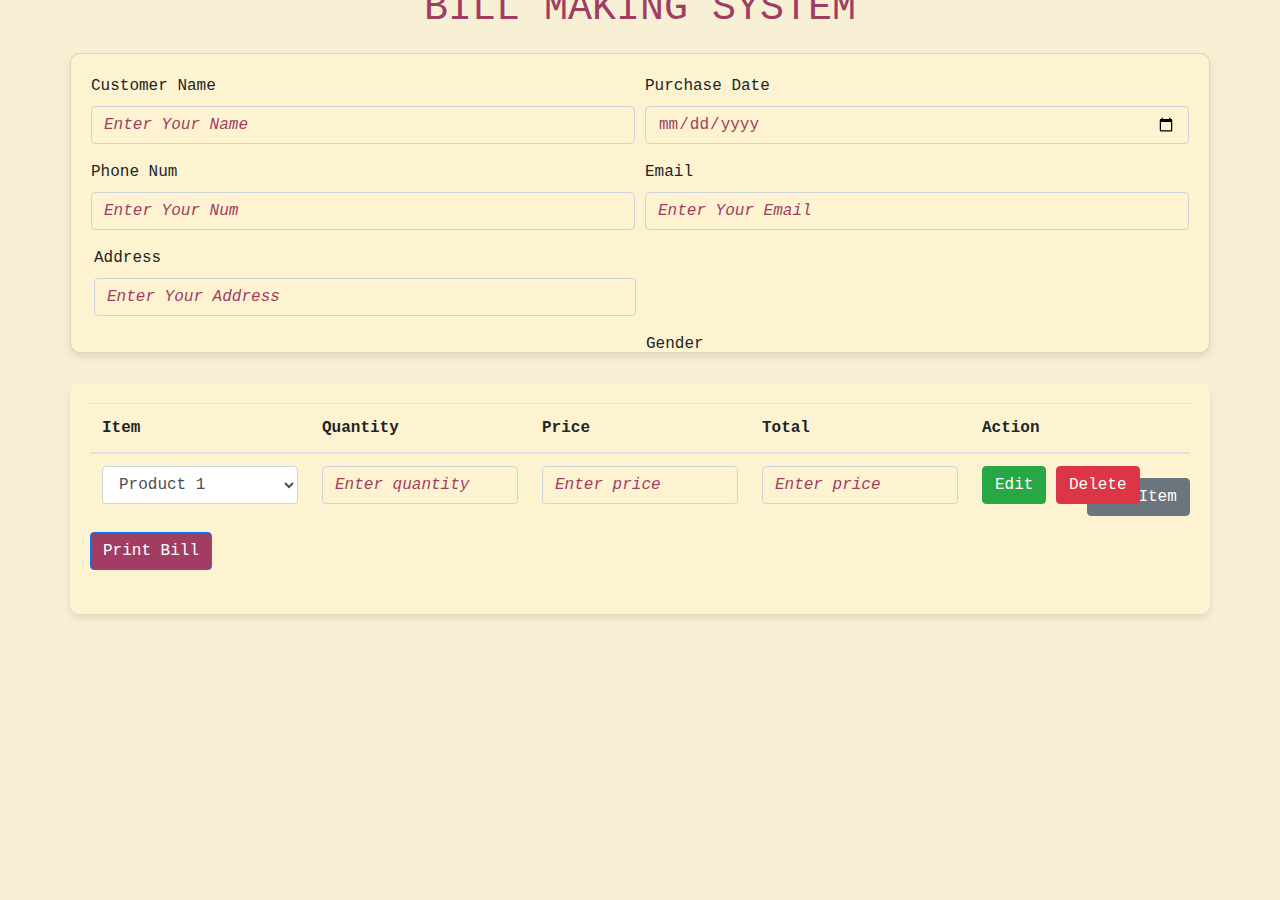
<file: index.html>
<!-- <!DOCTYPE html>
<html>
<head>
	<title>API Form Page</title>
	<link href="style.css" rel="stylesheet">
</head>
<body>
	<div class="main">  	
		<input type="checkbox" id="chk" aria-hidden="true">

			<div class="signup">
				<form>
					<label for="chk" aria-hidden="true">Sign up</label>
					<input type="text" name="txt" placeholder="User name" required="">
					<input type="number" name="Phonenum" placeholder="Phone Num" required="">
          <input type="email" name="email" placeholder="Email" required="">
				 <input type="text" name="address" placeholder="Address" required="">
         <input  name="date" placeholder="(dd/mm/yy)" required="">
				</form>
			</div>

			<div class="login">
				<form>
					<label for="chk" aria-hidden="true">Login</label>
					
				</form>
			</div>
	</div>
</body>
</html> -->


<!DOCTYPE html>
<html lang="en">

<head>
  <meta charset="UTF-8">
  <meta name="viewport" content="width=device-width, initial-scale=1.0">
  <title>Bill Making System</title>
  <link href="https://stackpath.bootstrapcdn.com/bootstrap/4.5.2/css/bootstrap.min.css" rel="stylesheet">
  <style>
    body {
      font-family: 'Courier New', Courier, monospace;
      margin: 0;
      padding: 0;
      background-color: #f7f0d5;
    }

    h1 {
      text-align: center;
      margin: 20px 0;
      color: #a13d63;
      text-transform: uppercase;
    }

    .container-custom {
      background: #fef3d1;
      border-radius: 10px;
      box-shadow: 0 4px 8px rgba(0, 0, 0, 0.1);
      transition: box-shadow 0.3s, transform 0.3s;
      position: relative;
      overflow: hidden;
      background-image: url('https://www.transparenttextures.com/patterns/paper.png');
      padding: 20px;
    }

    .container-custom::before {
      content: '';
      position: absolute;
      top: 0;
      left: 0;
      width: 100%;
      height: 100%;
      background: url('https://www.transparenttextures.com/patterns/paper.png');
      opacity: 0.1;
      pointer-events: none;
    }

    .container-custom:hover {
      box-shadow: 0 8px 16px rgba(0, 0, 0, 0.2);
      transform: translateY(-2px);
    }

    input[type="text"],
    input[type="date"],
    input[type="number"],
    input[type="email"],
    option[value="Prodect 1"] {
      background: #fef3d1;
      color: #a13d63;
    }

    input[type="text"]::placeholder,
    input[type="number"]::placeholder,
    input[type="email"]::placeholder,
    input[type="date"]::placeholder,
    select[value=""]::placeholder {
      color: #a13d63;
      font-style: italic;
    }

    input[type="text"]:focus,
    input[type="number"]:focus {
      background: #f7f0d5;
      border-color: #f7f0d5;
      box-shadow: 0 0 5px rgba(161, 61, 99, 0.5);
      color: #333;
    }

    .total {
      font-weight: bold;
      text-align: right;
      color: #a13d63;
    }

    .print-button {
      background-color: #a13d63;
      color: white;
      transition: background-color 0.3s, transform 0.3s;
    }

    .print-button:hover {
      background-color: #7a2952;
      transform: scale(1.05);
    }

    .delete-button {
      background-color: #dc3545;
      color: white;
      transition: background-color 0.3s;
    }

    .delete-button:hover {
      background-color: #c82333;
    }

    .add{
      margin-left: 997px;
      margin-top: -170px;
    }
    .ad{
      margin-left: -12px;
      width: 542px;
    }
    .tom{
      margin-top: 30px;
    }
    .bil{
      margin-top: -15px;
    }
    .gen{
      margin-left: 540px;
      margin-top: -85px;   
     }
    .gend{
      margin-left: 540px;
      margin-top: -54px;
     
    }
     .card{
      height: 300px;
     }
     .html{
      margin-left: 570px;
      margin-top: -40px;
     }
     .htl{
      margin-left:590px ;
      margin-top: -45px;
     }
     .html1{
      margin-left: 660px;
      margin-top: -40px;
     }
     .htl1{
      margin-left:680px ;
      margin-top: -45px;
     }
    
</style>
</head>

<body>
  <h1 class="bil">Bill Making System</h1>
  <div class="container container-custom card">
    <form id="bill-form" class="mb-4">
      <div class="form-row">
        <div class="form-group col-md-6">
          <label for="name">Customer Name</label>
          <input type="text" class="form-control" id="name" name="name" placeholder="Enter Your Name" required>
        </div>
        <div class="form-group col-md-6">
          <label for="date">Purchase Date</label>
          <input type="date" class="form-control" id="date" name="date" placeholder="(dd/mm/yy)" required>
        </div>
      </div>
      <div class="form-row">
        <div class="form-group col-md-6">
          <label for="num">Phone Num</label>
          <input type="number" class="form-control" id="num" name="num" placeholder="Enter Your Num" required>
        </div>
        <div class="form-group col-md-6">
          <label for="email">Email</label>
          <input type="email" class="form-control" id="email" name="email" placeholder="Enter Your Email" required>
        </div>
      </div>
      <div class="form-group col-md-6">
        <label for="address" class="ad">Address</label>
        <input type="text" class="form-control ad" id="address" name="address" placeholder="Enter Your Address" required>
      </div>
      <div class="form-group col-md-6">
        <label for="address" class="gen">Gender</label>
        <input type="radio" name="male" value="name" class="html">
        <label for="html" class="htl">Male</label><br>
        <input type="radio" name="female" value="female" class="html1">
        <label for="css" class="htl1">Female</label><br>
      </div>
     </form>
  </div>
   <div class="container container-custom tom">
      <table class="table" id="bill-table">
      <thead>
        <tr>
          <th>Item</th>
          <th>Quantity</th>
          <th>Price</th>
          <th>Total</th>
          <th>Action</th>
        </tr>
      </thead>
      <tbody>
        <tr>
         <td class="col-md-2">
            <select class="form-control" name="product[]">
                <option value="Product 1" price="100">Product 1</option>
                <option value="Product 2">Product 2</option>
                <option value="Product 3">Product 3</option>
                <option value="Product 4">Product 4</option>
                <option value="Product 5">Product 5</option>
            </select>
        </td>
          <td class="col-md-2">
            <input type="number" class="form-control" id="quantity" name="quantity" min="1" placeholder="Enter quantity" required>
          </td>
          <td class="col-md-2">
            <input type="number" class="form-control" id="price" name="price" min="0" step="0.01" placeholder="Enter price" required>
          </td>
          <td class="col-md-2">
            <input type="number" class="form-control" id="price" name="price" min="0" step="0.01" placeholder="Enter price" required>
          </td>
          <td class="col-md-2">
            <button type="button" class="btn btn-success">Edit</button>
            <button type="button" class="btn btn-danger">Delete</button>
          </td>
          
        </tr>
      </tbody>
    </table>
    <div id="total" class="total"></div>
    <button class="btn btn-primary print-button" onclick="printBill()">Print Bill</button>
    <button type="button" class="btn btn-secondary add" onclick="addItem()">Add Item</button>
  </div>
  
  <!-- <script>
    let items = [];

    function addItem() {
      const item = document.getElementById('item').value;
      const quantity = parseInt(document.getElementById('quantity').value);
      const price = parseFloat(document.getElementById('price').value);

      if (item.trim() === '' || isNaN(quantity) || isNaN(price) || quantity <= 0 || price <= 0) {
        alert('Please enter valid item details.');
        return;
      }

      const total = quantity * price;

      items.push({
        item,
        quantity,
        price,
        total
      });

      renderBill();
      clearForm();
    }

    function renderBill() {
      const table = document.getElementById('bill-table').getElementsByTagName('tbody')[0];
      table.innerHTML = `
        <tr>
          <td><input type="text" class="form-control" id="item" name="item" placeholder="Enter item name" required></td>
          <td><input type="number" class="form-control" id="quantity" name="quantity" min="1" placeholder="Enter quantity" required></td>
          <td><input type="number" class="form-control" id="price" name="price" min="0" step="0.01" placeholder="Enter price" required></td>
          <td></td>
          <td><button type="button" class="btn btn-primary" onclick="addItem()">Add Item</button></td>
        </tr>
        ${items.map((item, index) => `
          <tr>
            <td>${item.item}</td>
            <td>${item.quantity}</td>
            <td>$${item.price.toFixed(2)}</td>
            <td>$${item.total.toFixed(2)}</td>
            <td><button class="btn btn-danger delete-button" onclick="deleteItem(${index})">Delete</button></td>
          </tr>
        `).join('')}
      `;

      updateTotal();
    }

    function deleteItem(index) {
      items.splice(index, 1);
      renderBill();
    }

    function clearForm() {
      document.getElementById('item').value = '';
      document.getElementById('quantity').value = '';
      document.getElementById('price').value = '';
    }

    function updateTotal() {
      const total = items.reduce((acc, item) => acc + item.total, 0);
      document.getElementById('total').innerText = `Total: $${total.toFixed(2)}`;
    }

    function printBill() {
      const billContent = document.querySelector('.container').innerHTML;
      const originalContent = document.body.innerHTML;

      document.body.innerHTML = billContent;
      window.print();
      document.body.innerHTML = originalContent;
    }
  </script> -->
  <script src="https://code.jquery.com/jquery-3.5.1.slim.min.js"></script>
  <script src="https://cdn.jsdelivr.net/npm/@popperjs/core@2.5.4/dist/umd/popper.min.js"></script>
  <script src="https://stackpath.bootstrapcdn.com/bootstrap/4.5.2/js/bootstrap.min.js"></script>
</body>

</html>
</file>
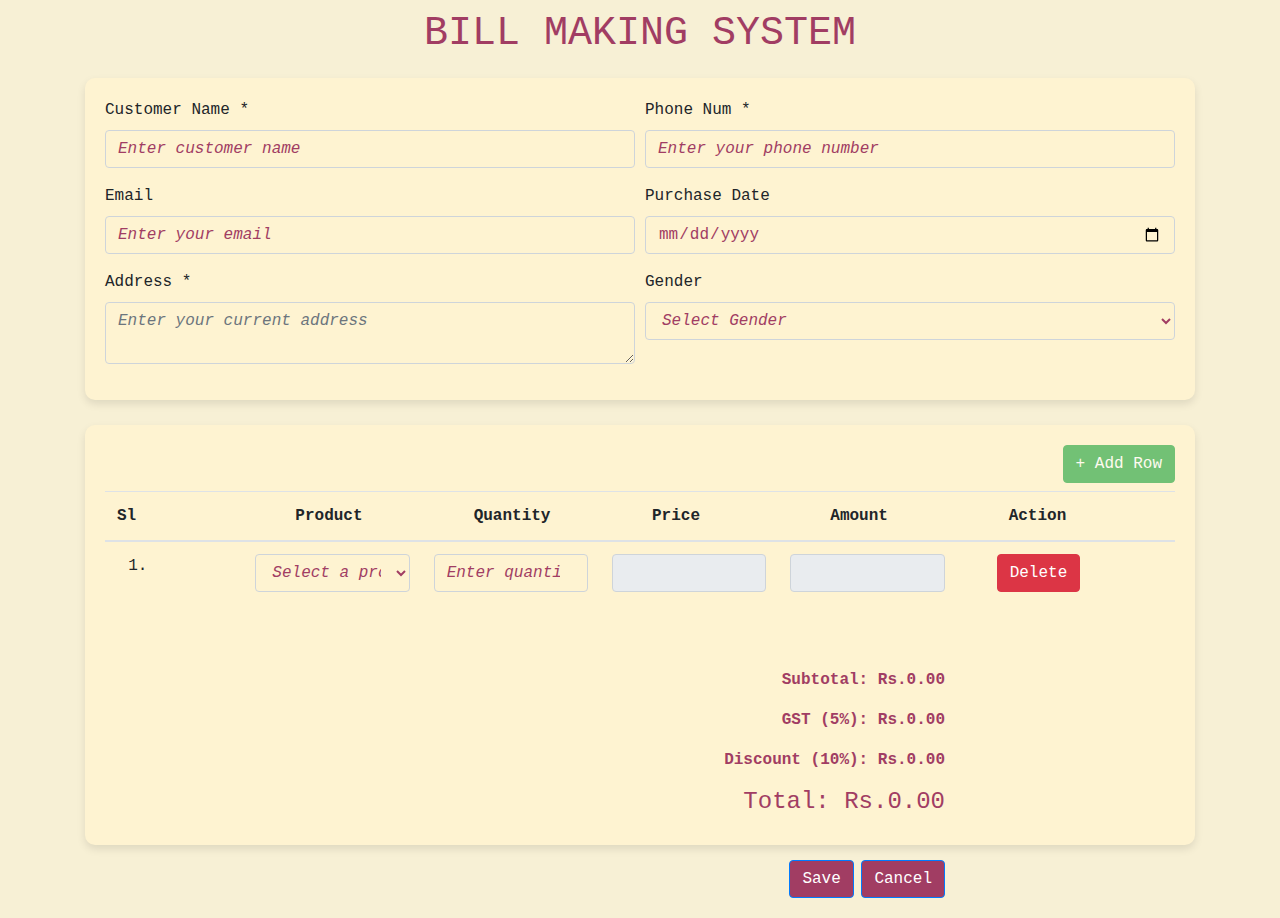
<file: customer.html>
<!-- <!DOCTYPE html>
<html lang="en">
<head>
    <meta charset="UTF-8">
    <meta name="viewport" content="width=device-width, initial-scale=1.0">
    <title>Bill Making System</title>
    <link rel="stylesheet" href="https://maxcdn.bootstrapcdn.com/bootstrap/4.5.2/css/bootstrap.min.css">
    <link rel="stylesheet" href="customer.css">
    <script src="https://code.jquery.com/jquery-3.5.1.slim.min.js"></script>
    <script src="https://cdn.jsdelivr.net/npm/@popperjs/core@2.5.3/dist/umd/popper.min.js"></script>
    <script src="https://stackpath.bootstrapcdn.com/bootstrap/4.5.2/js/bootstrap.min.js"></script>
    <script src="customer.js"></script>
</head>
<body>
    <h1 class="bil">Bill Making System</h1>
    <div class="container ">
        <form id="billing-form" class="md-4" onsubmit="handleSubmit(event)">
            <div class="container-custom">
                <div class="form-row">
                    <div class="form-group col-md-6">
                        <label for="customerName">Customer Name *</label>
                        <input type="text" class="form-control" id="customerName" name="customerName" placeholder="Enter customer name">
                        <span class="error" id="customerNameError"></span>
                    </div>
                    <div class="form-group col-md-6">
                        <label for="mobileNo">Phone Num *</label>
                        <input type="number" class="form-control" id="mobileNo" name="mobileNo" placeholder="Enter your phone number">
                        <span class="error" id="mobileNoError"></span>
                    </div>
                </div>
                <div class="form-row">
                    <div class="form-group col-md-6">
                        <label for="email">Email</label>
                        <input type="email" class="form-control" id="email" name="email" placeholder="Enter your email">
                        <span class="error" id="emailError"></span>
                    </div>
                    <div class="form-group col-md-6">
                        <label for="purchase-date">Purchase Date</label>
                        <input type="date" class="form-control" id="purchase-date" name="purchase-date">
                    </div>
                </div>
                <div class="form-row">
                    <div class="form-group col-md-6">
                        <label for="address">Address *</label>
                        <textarea class="form-control ass" id="address" name="address" placeholder="Enter your current address"></textarea>
                        <span class="error" id="addressError"></span>
                    </div>
                    <div class="form-group col-md-6">
                        <label for="gender">Gender</label>
                        <select class="form-control gn" id="gender" name="gender">
                            <option value="" class="drop">Select Gender</option>
                            <option value="MALE" class="drop">Male</option>
                            <option value="FEMALE" class="drop">Female</option>
                            <option value="OTHER" class="drop">Other</option>
                        </select>
                        <span class="error" id="genderError"></span>
                    </div>
                </div>
            </div>

            <div id="show" class="container-custom tom">
                <div class="text-right">
                    <button id="add" type="button" class="btn btn-success mb-2" onclick="addRow()" disabled>+ Add Row</button>
                </div>
                <div class="table-responsive">
                    <table class="table" id="bill-table">
                        <thead>
                            <tr>
                                <th>Sl</th>
                                <th>Product</th>
                                <th>Quantity</th>
                                <th>Price</th>
                                <th>Amount</th>
                                <th>Action</th>
                            </tr>
                        </thead>
                        <tbody>
                            <tr>
                                <td class="col-md-2">
                                    <ol><li></li></ol>
                                </td> 
                                <td class="col-md-2">
                                    <select id="productName" class="form-control box gn" name="productName" onchange="setPrice(this); validateRows();">
                                        <option value="" data-price="0">Select a product</option>
                                        <option value="Headphones" data-price="19" data-stock="20">Headphones</option>
                                        <option value="Laptop" data-price="799" data-stock="20">Laptop</option>
                                        <option value="Wireless Mouse" data-price="24" data-stock="20">Wireless Mouse</option>
                                        <option value="Smartwatch" data-price="129" data-stock="20">Smartwatch</option>
                                        <option value="Gaming Keyboard" data-price="49" data-stock="20">Gaming Keyboard</option>
                                    </select>
                                    <span class="error productNameError"></span>
                                </td>
                                <td class="col-md-2">
                                    <input type="number" class="form-control box" name="quantity" placeholder="Enter quantity" oninput="calculateAmount(this.parentElement.parentElement); validateRows();">
                                    <span class="error quantityError"></span>
                                </td>
                                <td class="col-md-2">
                                    <input type="number" class="form-control box gn" name="price" readonly>
                                </td>
                                <td class="col-md-2">
                                    <input type="number" class="form-control box gn" name="totalAmount" readonly>
                                </td>
                                <td class="col-md-2">
                                    <button type="button" class="btn btn-danger dlbox" onclick="deleteRow(this)">Delete</button>
                                </td>
                            </tr>
                        </tbody>
                    </table>
                    <div id="formError" class="error" style="display:none;"></div>
                </div>
                <div class="total text-right mt-4">
                    <p>Subtotal: Rs.<span id="subtotal">0.00</span></p>
                    <p>GST (5%): Rs.<span id="gst">0.00</span></p>
                    <p>Discount (10%): Rs.<span id="discount">0.00</span></p>
                    <h4>Total: Rs.<span id="total">0.00</span></h4>
                </div>
            </div>

            <div id="total1" class="text-right lastbtn">
                <button id="save" type="submit" class="btn btn-primary print-button sav">Save</button>
                <button id="can" class="btn btn-primary print-button can">Cancel</button>
            </div>
        </form>
    </div> 
</body>
</html> -->



 

 
<!DOCTYPE html>
<html lang="en">
<head>
    <meta charset="UTF-8">
    <meta name="viewport" content="width=device-width, initial-scale=1.0">
    <title>Bill Making System</title>
    <link rel="stylesheet" href="https://maxcdn.bootstrapcdn.com/bootstrap/4.5.2/css/bootstrap.min.css">
    <link rel="stylesheet" href="customer.css">
    <script src="https://code.jquery.com/jquery-3.5.1.slim.min.js"></script>
    <script src="https://cdn.jsdelivr.net/npm/@popperjs/core@2.5.3/dist/umd/popper.min.js"></script>
    <script src="https://stackpath.bootstrapcdn.com/bootstrap/4.5.2/js/bootstrap.min.js"></script>
    <script src="customer.js"></script>
</head>
<body>
    <h1 class="bil">Bill Making System</h1>
    <div class="container">
        <form id="billing-form" class="md-4" onsubmit="handleSubmit(event)">
            <div class="container-custom">
                <div class="form-row">
                    <div class="form-group col-md-6">
                        <label for="customerName">Customer Name *</label>
                        <input type="text" class="form-control" id="customerName" name="customerName" placeholder="Enter customer name">
                        <span class="error" id="customerNameError"></span>
                    </div>
                    <div class="form-group col-md-6">
                        <label for="mobileNo">Phone Num *</label>
                        <input type="number" class="form-control" id="mobileNo" name="mobileNo" placeholder="Enter your phone number">
                        <span class="error" id="mobileNoError"></span>
                    </div>
                </div>
                <div class="form-row">
                    <div class="form-group col-md-6">
                        <label for="email">Email</label>
                        <input type="email" class="form-control" id="email" name="email" placeholder="Enter your email">
                        <span class="error" id="emailError"></span>
                    </div>
                    <div class="form-group col-md-6">
                        <label for="purchase-date">Purchase Date</label>
                        <input type="date" class="form-control" id="purchase-date" name="purchase-date">
                    </div>
                </div>
                <div class="form-row">
                    <div class="form-group col-md-6">
                        <label for="address">Address *</label>
                        <textarea class="form-control ass" id="address" name="address" placeholder="Enter your current address"></textarea>
                        <span class="error" id="addressError"></span>
                    </div>
                    <div class="form-group col-md-6">
                        <label for="gender">Gender</label>
                        <select class="form-control gn" id="gender" name="gender">
                            <option value="" class="drop">Select Gender</option>
                            <option value="MALE" class="drop">Male</option>
                            <option value="FEMALE" class="drop">Female</option>
                            <option value="OTHER" class="drop">Other</option>
                        </select>
                        <span class="error" id="genderError"></span>
                    </div>
                </div>
            </div>

            <div id="show" class="container-custom tom">
                <div class="text-right">
                   <button id="add" type="button" class="btn btn-success mb-2" onclick="addRow()" disabled>+ Add Row</button>
                </div>
                <div class="table-responsive">
                    <table class="table" id="bill-table">
                        <thead>
                            <tr>
                                <th>Sl</th>
                                <th>Product</th>
                                <th>Quantity</th>
                                <th>Price</th>
                                <th>Amount</th>
                                <th>Action</th>
                            </tr>
                        </thead>
                        <tbody>
                            <tr>
                                <td class="col-md-2">
                                    <ol><li></li></ol>
                                </td> 
                                <td class="col-md-2">
                                    <select id="productName" class="form-control box gn " name="productName" onchange="setPrice(this); validateRows();">
                                        <option value="" data-price="0" >Select a product</option>
                                        <option value="Headphones" data-price="19" data-stock="20">Headphones</option>
                                        <option value="Laptop" data-price="799" data-stock="20">Laptop</option>
                                        <option value="Wireless Mouse" data-price="24" data-stock="20">Wireless Mouse</option>
                                        <option value="Smartwatch" data-price="129" data-stock="20">Smartwatch</option>
                                        <option value="Gaming Keyboard" data-price="49" data-stock="20">Gaming Keyboard</option>
                                    </select>
                                    <span class="error productNameError"></span>
                                </td>
                                <td class="col-md-2">
                                    <input type="number" class="form-control box" name="quantity" placeholder="Enter quantity" oninput="calculateAmount(this.parentElement.parentElement); validateRows();">
                                    <span class="error quantityError"></span>
                                </td>
                                <td class="col-md-2">
                                    <input type="number" class="form-control box gn" name="price" readonly>
                                </td>
                                <td class="col-md-2">
                                    <input type="number" class="form-control box gn" name="totalAmount" readonly>
                                </td>
                                <td class="col-md-2">
                                    <button type="button" class="btn btn-danger dlbox" onclick="deleteRow(this)">Delete</button>
                                </td>
                            </tr>
                        </tbody>
                    </table>
                    <div id="formError" class="error" style="display:none;"></div>
                </div> 
                <div class="total text-right mt-4">
                    <p>Subtotal: Rs.<span id="subtotal">0.00</span></p>
                    <p>GST (5%): Rs.<span id="gst">0.00</span></p>
                    <p>Discount (10%): Rs.<span id="discount">0.00</span></p>
                    <h4>Total: Rs.<span id="total">0.00</span></h4>
                </div>
            </div>

            <div id="total1" class="text-right lastbtn">
                <button id="save" type="submit" class="btn btn-primary print-button sav">Save</button>
                <button id="can" class="btn btn-primary print-button can">Cancel</button>
            </div>
        </form>
    </div>
</file>
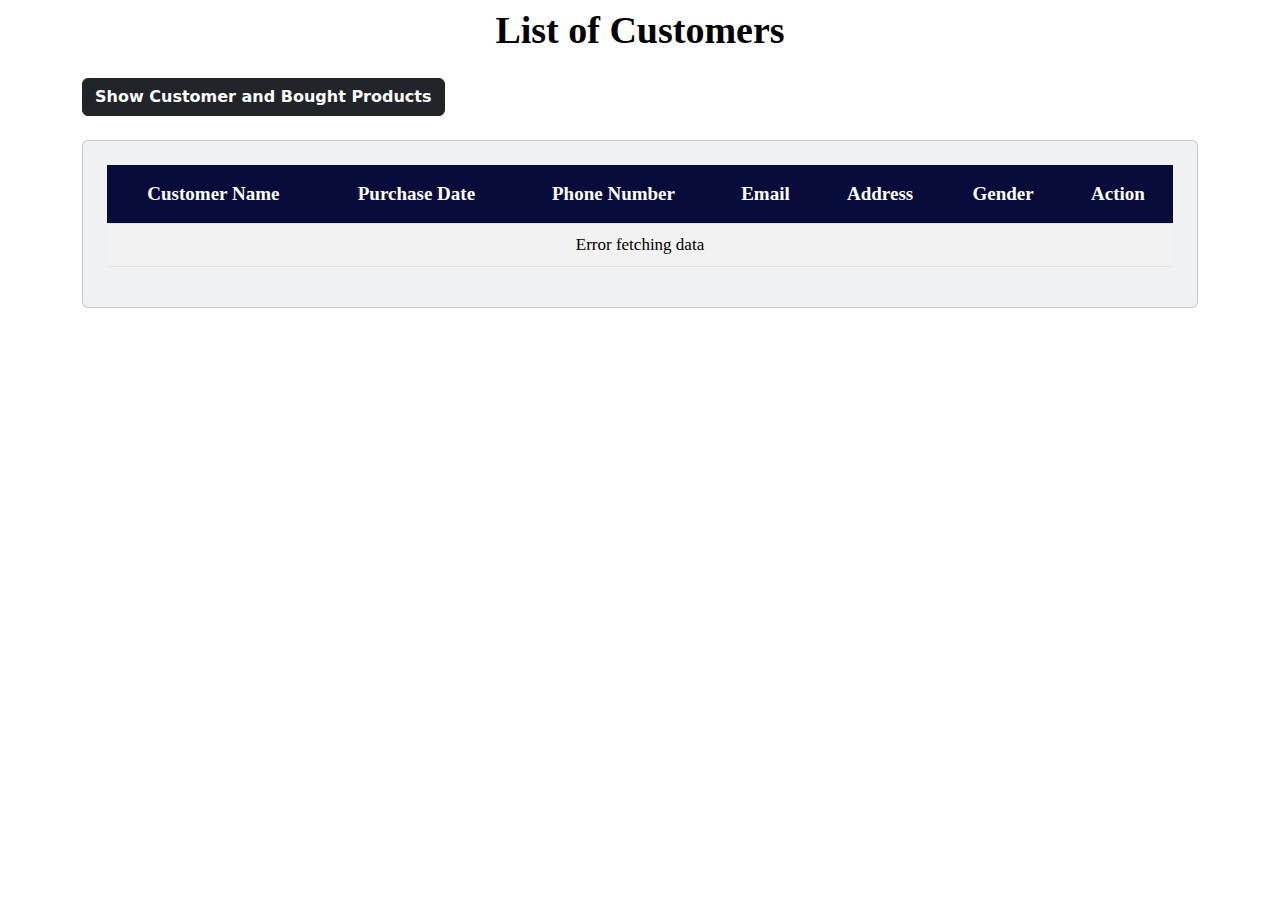
<file: customerlist.html>
<!DOCTYPE html>
<html lang="en">
<head>
    <meta charset="UTF-8">
    <meta name="viewport" content="width=device-width, initial-scale=1.0">
    <title>Customer List</title>
    <link rel="stylesheet" href="customerlist.css">
    <link href="https://cdn.jsdelivr.net/npm/bootstrap@5.3.1/dist/css/bootstrap.min.css" rel="stylesheet">
    <script src="https://cdn.jsdelivr.net/npm/bootstrap@5.3.1/dist/js/bootstrap.bundle.min.js"></script>
    <script src="customerlist.js"></script>
</head>
<body>
    <div class="container mt-5">
        <h2 class="details text-center text-black mb-4">List of Customers</h2>
        <button id="showProductsBtn" class="btn btn-dark fw-bold mb-4">Show Customer and Bought Products</button>
        <div class="table-responsive card p-4">
            <table class="table table-striped" id="invoiceTable">
                <thead>
                    <tr class="lic1">
                        <th style="background-color: rgb(7, 12, 58); color: white; padding: 15px;">Customer Name</th>
                        <th style="background-color: rgb(7, 12, 58); color: white; padding: 15px;">Purchase Date</th>
                        <th style="background-color: rgb(7, 12, 58); color: white;padding: 15px;">Phone Number</th>
                        <th style="background-color: rgb(7, 12, 58); color: white;padding: 15px;">Email</th>
                        <th style="background-color: rgb(7, 12, 58); color: white;padding: 15px;">Address</th>
                        <th style="background-color: rgb(7, 12, 58); color: white;padding: 15px;">Gender</th>
                        <th style="background-color: rgb(7, 12, 58); color: white;padding: 15px;">Action</th>
                    </tr>
                </thead>
                <tbody class="lic">
                </tbody>
            </table>
        </div>
    </div>
</body>
</html>
</file>
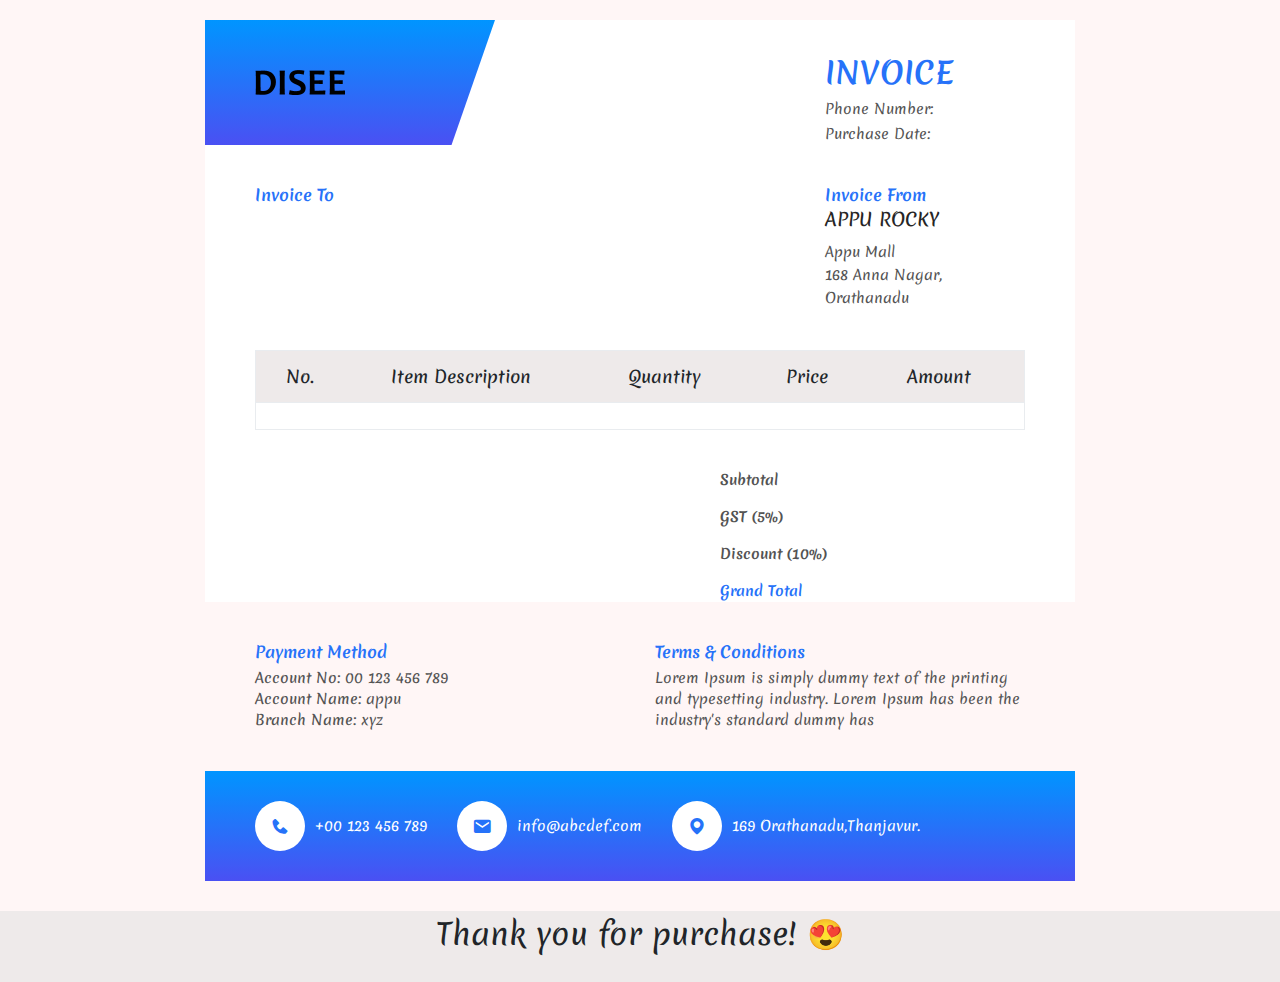
<file: customerview.html>
<!DOCTYPE html>
 <html lang="en">
 <head>
     <meta charset="UTF-8">
     <meta name="viewport" content="width=device-width, initial-scale=1.0">
     <title>Invoice Details</title>
     <link rel="stylesheet" href="customerview.css">
     <script src="customerview.js"></script>
     <link href="https://maxcdn.bootstrapcdn.com/bootstrap/4.0.0/css/bootstrap.min.css" rel="stylesheet">
     <link rel="stylesheet" href="https://fonts.googleapis.com/css?family=Sofia">
     <link rel="stylesheet" href="https://unpkg.com/boxicons@2.1.4/css/boxicons.min.css">
     <link rel="preconnect" href="https://fonts.googleapis.com">
     <link rel="preconnect" href="https://fonts.gstatic.com" crossorigin>
     <link href="https://fonts.googleapis.com/css2?family=Chakra+Petch:ital,wght@0,300;0,400;0,500;0,600;0,700;1,300;1,400;1,500;1,600;1,700&family=Gupter:wght@400;500;700&family=Merienda:wght@300..900&family=Roboto:ital,wght@0,100;0,300;0,400;0,500;0,700;0,900;1,100;1,300;1,400;1,500;1,700;1,900&display=swap" rel="stylesheet">
    </head>
 <body>
    <div class="invoice-2 invoice-content">
        <div class="container d-flex justify-content-center">
            <div class="row">
                <div class="col-lg-12 ">
                    <div class="invoice-inner clearfix">
                        <div class="invoice-info clearfix" id="invoice_wrapper">
                            <div class="invoice-headar">
                                <div class="row">
                                    <div class="col-sm-6">
                                        <div class="invoice-logo">
                                            <div class="logo">
                                                <img src="image/logo.png" alt="logo">
                                            </div>
                                            </div>
                                    </div>
                                    <div class="col-sm-6">
                                        <div class="invoice-id">
                                            <div class="info">
                                                <h1 class="inv-header-1">Invoice</h1>
                                                <p class="mb-1">Phone Number: <span id="mobileNo"></span></p>
                                                <p class="mb-0">Purchase Date: <span id="date"></span></p>
                                            </div>
                                        </div>
                                    </div>
                                </div>
                            </div>
                            <div class="invoice-top">
                                <div class="row">
                                    <div class="col-sm-6">
                                        <div class="invoice-number mb-30">
                                            <h4 class="inv-title-1">Invoice To</h4>
                                            <h2 class="name fw-bold"><span id="customerName"></span></h2>
                                             <p class="invo-addr-1" ><span id="email"></span></p>
                                                <p class="invo-addr-1 gen" ><span id="gender"></span></p>
                                                <p class="invo-addr-1 gen" > <span id="address" ></span></p>
                                        </div>
                                    </div>
                                    <div class="col-sm-6">
                                        <div class="invoice-number mb-30">
                                            <div class="invoice-number-inner">
                                                <h4 class="inv-title-1">Invoice From</h4>
                                                <h2 class="name">Appu Rocky</h2>
                                                <p class="invo-addr-1">
                                                    Appu Mall  <br>
                                                    <!-- appu@gmail.com <br> -->
                                                    168 Anna Nagar, Orathanadu <br>
                                                </p>
                                            </div>
                                        </div>
                                    </div>
                                </div>
                            </div>
                            <div class="invoice-center">
                                <div class="table-responsive">
                                    <table class="table mb-0 invoice-table">
                                        <thead class="bg">
                                        <tr class=" team">
                                            <th>No.</th>
                                            <th class="item">Item Description</th>
                                            <th class=" qn">Quantity</th>
                                            <th class="pr">Price</th>
                                            <th>Amount</th>
                                        </tr>
                                        </thead>
                                    <tbody id="items-list">
                                                <tr >
                                                    <td ></td>
                                                    <td class="qn"></td>
                                                    <td></td>
                                                    <td></td>
                                                </tr>
                                               </tbody>                                    
                                    </table>
                                </div>
                            </div>
                            <div class="col-6 total-section lastsection">
                                <p class="sub last1">Subtotal <span id="subtotal" class="sl"></span></p>
                                <p class="sub last1">GST (5%)  <span id="gst" class="ts"></span> </p>
                                <p class="sub last1">Discount (10%)  <span id="discount" class="count"></span></p>
                                <p class="sub last">Grand Total  <span id="total" class="tl"></span></p>
                            </div>
                        </div>
                            <div class="invoice-bottom">
                                <div class="row">
                                    <div class="col-lg-6 col-md-5 col-sm-5">
                                        <div class="payment-method mb-30 ">
                                            <h3 class="inv-title-1">Payment Method</h3>
                                            <ul class="payment-method-list-1 text-14">
                                                <li><strong>Account No:</strong> 00 123 456 789</li>
                                                <li><strong>Account Name:</strong> appu</li>
                                                <li><strong>Branch Name:</strong> xyz</li>
                                            </ul>
                                        </div>
                                    </div>
                                    <div class="col-lg-6 col-md-7 col-sm-7">
                                        <div class="terms-conditions mb-30">
                                            <h3 class="inv-title-1">Terms &amp; Conditions</h3>
                                            <p>Lorem Ipsum is simply dummy text of the printing and typesetting industry. Lorem Ipsum has been the industry's standard dummy has</p>
                                        </div>
                                    </div>
                                </div>
                            </div>
                            <div class="invoice-contact clearfix">
                                <div class="row g-0">
                                    <div class="col-sm-12">
                                        <div class="contact-info clearfix">
                                            <a href="tel:+55-4XX-634-7071" class="d-flex"><i class='bx bxs-phone'></i> +00 123 456 789</a>
                                            <a href="tel:info@themevessel.com" class="d-flex"><i class='bx bxs-envelope'></i> info@abcdef.com</a>
                                            <a href="tel:info@themevessel.com" class="mr-0 d-flex d-none-580"><i class='bx bxs-map'></i> 169 Orathanadu,Thanjavur.</a>
                                        </div>
                                       
                                    </div>
                                </div>
                            </div>
                        </div>
                        </div>
                </div>
            </div>
        </div>
        <div class="row footer">
            <div class="col-12">
                <p class="thank">Thank you for purchase! <span>&#128525;</span></p>
           </div>
        </div>
    </div>
</body>
 </html>
</file>
<file: customer.css>
body {
    font-family: 'Courier New', Courier, monospace;
    margin: 0;
    padding: 0;
    background-color: #f7f0d5;
  }
  .quantityError{
    margin-left: -25px;
  }
 .box{
    margin-left:-40px;
  }
  .dlbox{
    margin-left:-12px;
  }
  .ass{
    background: #fef3d1;
    color: #a13d63;
    font-style: italic;
  }
  .gn{
    background: #fef3d1;
    color: #a13d63;
    font-style: italic;
  }
.one{
  color: red;
}
  h1 {
    text-align: center;
    margin: 20px 0;
    color: #a13d63;
    text-transform: uppercase;
  }

  .container-custom {
    background: #fef3d1;
    border-radius: 10px;
    box-shadow: 0 4px 8px rgba(0, 0, 0, 0.1);
    transition: box-shadow 0.3s, transform 0.3s;
    position: relative;
    overflow: hidden;
    background-image: url('https://www.transparenttextures.com/patterns/paper.png');
    padding: 20px;
  }

  .container-custom::before {
    content: '';
    position: absolute;
    top: 0;
    left: 0;
    width: 100%;
    height: 100%;
    background: url('https://www.transparenttextures.com/patterns/paper.png');
    opacity: 0.1;
    pointer-events: none;
  }

  .container-custom:hover {
    box-shadow: 0 8px 16px rgba(0, 0, 0, 0.2);
    transform: translateY(-2px);
  }

  input[type="text"],
  input[type="date"],
  input[type="number"],
  input[type="email"],
  option[value="Prodect 1"] {
    background: #fef3d1;
    color: #a13d63;
  } 

  input[type="text"]::placeholder,
  input[type="number"]::placeholder,
  input[type="email"]::placeholder,
  input[type="date"]::placeholder,
  select[value=""]::placeholder {
    color: #a13d63;
    font-style: italic;
  }

  input[type="text"]:focus,
  input[type="number"]:focus {
    background: #f7f0d5;
    border-color: #f7f0d5;
    box-shadow: 0 0 5px rgba(161, 61, 99, 0.5);
    color: #333;
  }

  .total {
    font-weight: bold;
    text-align: right;
    color: #a13d63;
    margin-right: 230px;
  }

  .print-button {
    background-color: #a13d63;
    color: white;
    transition: background-color 0.3s, transform 0.3s;
  }

  .print-button:hover {
    background-color: #7a2952;
    transform: scale(1.05);
  }

  .delete-button {
    background-color: #dc3545;
    color: white;
    transition: background-color 0.3s;
  }

  .delete-button:hover {
    background-color: #c82333;
  }

  .add{
    margin-left: 997px;
    margin-top: -5px;
    position: fixed-top;
  }
  .ad{
    margin-left: -12px;
    width: 542px;
   }
   .arow{
    margin-left: 978px;
   }
  .ph{
    margin-left: -12px;
    width: 540px;
    background-color: #FEF3D1;
    color: #a13d63;
  }
  .tom{
    margin-top: 25px;
   }
  .bil{
    margin-top: 10px;
  }
  .People{
     margin-top: -250px;
    }
   .card{
     height: 320px; 
    padding-top: 20px;
   }
   .html{
    margin-top: -60px;
   }
   .htl{
    margin-top: -68px;
   }
   .html1{
    margin-top: -64px;
   }
   .htl1{
    margin-top: -68px;
   } 
   .can{
    margin-top: 15px;
    margin-bottom: 20px;
    margin-right: 250px;
   }
   .sav{
    margin-top: 15px;
    margin-bottom: 20px;
    margin-right: -2px;
  }
  .row{
    margin-right: -5px;
  }
 .error{
    color: red;
    font-size: 0.875em;
  }
 
.disabled-option {
  color: rgb(194, 191, 191); 
}
</file>
<file: customerlist.css>
body{
    overflow-x: hidden;
    padding-top: 30px;
    padding-bottom: 30px;
    width: 100%;
}
.lic1{
    font-family: Cambria, Cochin, Georgia, Times, 'Times New Roman', serif;
    color: white;
    font-size: 19px;
}
.lic{
    font-family: Cambria, Cochin, Georgia, Times, 'Times New Roman', serif;
    color: white;
    font-size: 17px;
}
thead{
    font-size: larger;
}
td,thead{
    text-align: center;
}
.card{
    background-color: rgba(7, 12, 58, 0.059) !important;
    
}
.details{
    font-family: Cambria, Cochin, Georgia, Times, 'Times New Roman', serif;
  font-weight: bold;
  font-size: 38px;
  margin-top: -70px;
}
.but{
    margin-left: 5px;
}


@media (max-width: 768px) {
    .details {
        font-size: 28px;
    }
    
    th, td {
        font-size: smaller;
        padding: 5px;
    }
    
    #showProductsBtn {
        width: 100%;
    }
}

@media only screen and (max-width:1024px)and (min-width:769px){
    .but{
        margin-left: 75px;
        margin-top: -65px;
    }
    .vie{
        margin-left:-50px ;
    }
}
</file>
<file: customerview.css>
body{
overflow-x: hidden;
 padding: 0;
 margin: 0;
 background-color: #eeeaea !important;
 font-family: "Gupter", serif !important;
 font-weight: 400 !important;
 font-style: normal !important;
}
.bg{
  background-color: #eeeaea;
}
.invoice-2{
  font-family: "Merienda", cursive !important;
  font-optical-sizing: auto !important;
  font-weight: weight !important;
  font-style: normal !important;
  margin-top: -10px;
}

.container{
 max-width: 900px !important;
 margin-top: auto;
}
.gen{
  margin-top: -20px;
}
.thank{
  text-align: center;
  font-size: 30px;
  font-family: "Merienda", cursive !important;
  font-optical-sizing: auto !important;
  font-weight: weight !important;
  font-style: normal !important;
}
.item{
  margin-right: -40px;
}
.pr{
 margin-left: 40px;
}
.qn{
  margin-left: -20px;
}
.lastsection{
  margin-left: 500px;
  font-size: 18px;
}
.tsg{
  margin-right: 20px;
}
.dis{
  margin-right: 21px;
}
.sl{
  margin-left: 120px;
}
.ts{
  margin-left: 130px;
}
.count{
  margin-left: 90px;
}
.tl{
  margin-left: 100px;
}
.team{
  font-weight: 500;
  font-size: 17px;
}
.last{
  color: #2672f9;
  font-weight: bold;
}
.last1{
  font-weight: bold;
}
.invoice-bottom{
  margin-top: 40px;
}
.inv-header-1{
  font-family: "Merienda", cursive !important;
  font-optical-sizing: auto !important;
  font-weight: weight !important;
  font-style: normal !important;
}

::after,::before{
  box-sizing: border-box;
}
.div{
display: block;
unicode-bidi: isolate;
}

*, ::after, ::before {
  box-sizing: border-box;
}

@media (max-width: 992px) {
  .invoice-2 {
      padding: 30px 0;
  }
}
 
.invoice-2 {
  padding: 30px 0;
  background: #fff6f6;
}
.invoice-content{
  font-family: "Poppins",sans-serif;
  color: #535353;
  font-size: 14px;
}

.container {
  max-width: 1000px;
  margin: 0 auto;
}
.container, .container-fluid, .container-lg, .container-md, .container-sm, .container-xl, .container-xxl {
  width: 100%;
  padding-right: var(--bs-gutter-x, .75rem);
  padding-left: var(--bs-gutter-x, .75rem);
  margin-right: auto;
  margin-left: auto;
}
.row {
  --bs-gutter-x: 1.5rem;
  --bs-gutter-y: 0;
  display: flex;
  flex-wrap: wrap;
  margin-top: calc(var(--bs-gutter-y)* -1);
  margin-right: calc(var(--bs-gutter-x)* -.5);
  margin-left: calc(var(--bs-gutter-x)* -.5);
}
.row>* {
  flex-shrink: 0;
  width: 100%;
  max-width: 100%;
  padding-right: calc(var(--bs-gutter-x)* .5);
  padding-left: calc(var(--bs-gutter-x)* .5);
  margin-top: var(--bs-gutter-y);
}
.invoice-2 .invoice-info {
  background: #fff;
  position: relative;
}

@media (max-width: 768px) {
  .invoice-2 .invoice-headar {
      padding: 30px;
      background: #f3f3f3;
  }
}

.invoice-2 .invoice-logo {
  clip-path: polygon(0 0, 100% 0, 100% 0%, 85% 100%, 0% 100%);
  width: 340px;
}

@media (max-width: 768px) {
  .invoice-2 .invoice-logo .logo {
      padding: 0;
      height: auto;
      margin-bottom: 15px;
      background: transparent;
  }
}

.invoice-2 .invoice-logo .logo {
  width: 290px;
  padding: 50px;
  clip-path: polygon(0 0, 100% 0, 100% 0%, 85% 100%, 0% 100%);
  height: 125px;
  z-index: 999;
  background-image: linear-gradient(to bottom, #0095ff, #4a50f3);
}

.invoice-2 .invoice-logo img {
  height: 25px;
}
img, svg {
  vertical-align: middle;
}
img {
  overflow-clip-margin: content-box;
  overflow: clip;
}


@media (max-width: 768px) {
  .invoice-2 .invoice-id .info {
      margin: 0 auto 0 0;
      padding: 0;
  }
}

@media (max-width: 768px) {
  .invoice-2 .invoice-id .info {
      margin: 0 auto 0 0;
      padding: 35px 0 0;
  }
}
.invoice-2 .invoice-id .info {
  max-width: 200px;
  margin: 0 50px 0 auto;
  padding: 35px 0 0;
}

@media (max-width: 580px) {
  .invoice-2 .inv-header-1 {
      font-size: 22px;
  }
}
.invoice-2 .inv-header-1 {
  font-weight: 600;
  color: #2672f9;
  font-size: 30px;
}
.invoice-content .inv-header-1 {
  text-transform: uppercase;
  
}
.invoice-content h1, h2, h3, h4, h5, h6, .h1, .h2, .h3, .h4, .h5, .h6 {
  font-family: 'Poppins', sans-serif;
  color: #535353;
}

.h1, h1 {
  font-size: calc(1.375rem + 1.5vw);
}
.h1, .h2, .h3, .h4, .h5, .h6, h1, h2, h3, h4, h5, h6 {
  margin-top: 0;
  margin-bottom: .5rem;
  font-weight: 500;
  line-height: 1.2;
}
h1 {
  display: block;
  font-size: 2em;
  margin-block-start: 0.67em;
  margin-block-end: 0.67em;
  margin-inline-start: 0px;
  margin-inline-end: 0px;
  font-weight: bold;
  unicode-bidi: isolate;
}
.invoice-2 p {
  font-size: 14px;
}
.mb-1 {
  margin-bottom: .25rem !important;
}
p {
  margin-top: 0;
  margin-bottom: 1rem;
}
@media (max-width: 768px) {
  .invoice-2 .invoice-top {
      padding: 30px 30px 0;
  }
}
.invoice-2 .invoice-top {
  padding: 40px 50px 10px;
  font-size: 15px;
}
h4 {
  display: block;
  margin-block-start: 1.33em;
  margin-block-end: 1.33em;
  margin-inline-start: 0px;
  margin-inline-end: 0px;
  font-weight: bold;
  unicode-bidi: isolate;
}

.invoice-2 .name {
  font-size: 18px;
  margin-bottom: 10px;
  text-transform: uppercase;
  color: #262525;
  font-weight: 500;
}
h2 {
  display: block;
  font-size: 1.5em;
  margin-block-start: 0.83em;
  margin-block-end: 0.83em;
  margin-inline-start: 0px;
  margin-inline-end: 0px;
  font-weight: bold;
  unicode-bidi: isolate;
}
.invoice-content .invo-addr-1 {
  font-size: 14px;
  margin-bottom: 20px;
  line-height: 23px;
}
@media (max-width: 768px) {
  .invoice-2 .invoice-number-inner {
      margin: 0 auto 0 0;
  }
}
.invoice-2 .invoice-number-inner {
  max-width: 200px;
  margin-left: auto;
}
@media (max-width: 768px) {
  .invoice-2 .invoice-center {
      padding: 0 30px 30px;
  }
}
.invoice-2 .invoice-center {
  padding: 0 50px 40px;
}
.table-responsive {
  overflow-x: auto;
  -webkit-overflow-scrolling: touch;
}
.table {
  color: #535353;
}
.mb-0 {
  margin-bottom: 0 !important;
}
table {
  caption-side: bottom;
  border-collapse: collapse;
}
table {
  display: table;
  border-collapse: separate;
  box-sizing: border-box;
  text-indent: initial;
  unicode-bidi: isolate;
  border-spacing: 2px;
  border-color: gray;
}
.table {
  --bs-table-bg: transparent;
  --bs-table-accent-bg: transparent;
  --bs-table-striped-color: #212529;
  --bs-table-striped-bg: rgba(0, 0, 0, 0.05);
  --bs-table-active-color: #212529;
  --bs-table-active-bg: rgba(0, 0, 0, 0.1);
  --bs-table-hover-color: #212529;
  --bs-table-hover-bg: rgba(0, 0, 0, 0.075);
  width: 100%;
  margin-bottom: 1rem;
  color: #212529;
  vertical-align: top;
  border-color: #dee2e6;
}
.invoice-2 .bg-active {
  background: #f3f3f3;
  color: #262525 !important;
}
.table>thead {
  vertical-align: bottom;
}
.invoice-3 .order-summary tbody, td, tfoot, th, thead, tr {
  border: solid 1px #f3f2f2;
}

tbody, td, tfoot, th, thead, tr {
  border-color: inherit;
  border-style: solid;
  border-width: 0;
}

thead {
  display: table-header-group;
  vertical-align: middle;
  unicode-bidi: isolate;
  border-color: inherit;
}
.invoice-2 .invoice-info-buttom .table .invoice-2 .invoice-info-buttom .table tr, .table tr {
  border: 1px solid #e9ecef;
}
.invoice-1 .invoice-info-buttom .table .invoice-1 .invoice-info-buttom .table tr, .table tr {
  border: 1px solid #e9ecef;
}
.invoice-2 .order-summary tbody, td, tfoot, th, thead, tr {
  border: none;
}
tr {
  display: table-row;
  vertical-align: inherit;
  unicode-bidi: isolate;
  border-color: inherit;
}
.invoice-2 .table td, .invoice-2 .table th {
  vertical-align: middle;
  border: none !important;
}

.invoice-2 table th {
  font-weight: 500;
  border: none !important;
}
.table > :not(caption) > * > * {
  background-color: var(--bs-table-bg);
  border-bottom-width: 0;
}
th {
  display: table-cell;
  vertical-align: inherit;
  font-weight: bold;
  text-align: -internal-center;
  unicode-bidi: isolate;
}
.invoice-2 .table .pl0 {
  padding-left: 0;
}

.table>:not(:last-child)>:last-child>* {
  border-bottom-color: currentColor;
}
.invoice-2 table th {
  font-weight: 500;
  border: none !important;
}
.text-start {
  text-align: left !important;
}
table th {
  font-weight: 400;
}
.table>tbody {
  vertical-align: inherit;
}
tbody {
  display: table-row-group;
  vertical-align: middle;
  unicode-bidi: isolate;
  border-color: inherit;
}

.invoice-content .item-desc-1 {
  text-align: left;
}
.invoice-2 .item-desc-1 span {
    font-size: 14px;
    font-weight: 500;
}
.invoice-content .item-desc-1 span {
    display: block;
}

.invoice-2 .table td.pl0 {
  padding-left: 0;
}

@media (max-width: 768px) {
  .invoice-2 .table > :not(caption) > * > * {
      padding: 15px 10px;
  }

}


.invoice-2 .table > :not(caption) > * > * {
  padding: 13px 30px;
}
.table>:not(caption)>*>* {
  padding: .5rem .5rem;
  background-color: var(--bs-table-bg);
  border-bottom-width: 1px;
  box-shadow: inset 0 0 0 9999px var(--bs-table-accent-bg);
}
.invoice-2 .table-striped > tbody > tr:nth-of-type(odd) {
  --bs-table-accent-bg: rgb(255 255 255 / 5%);
  color: var(--bs-table-striped-color);
}
.table-striped>tbody>tr:nth-of-type(odd) {
  --bs-table-accent-bg: var(--bs-table-striped-bg);
  color: var(--bs-table-striped-color);
}

.invoice-content .invoice-table th:first-child, .invoice-content .invoice-table td:first-child {
  text-align: left;
}
.invoice-2 .table td {
  font-size: 15px;
  color: #555;
}
@media (max-width: 768px) {
  .invoice-2 .invoice-bottom {
      padding: 0 30px 0;
  }
}
.invoice-2 .invoice-bottom {
  padding: 0 50px 10px;
}

.mb-30 {
  margin-bottom: 30px;
}
.invoice-2 .invoice-bottom h3 {
  margin-bottom: 7px;
}
.invoice-2 .inv-title-1 {
  color: #2672f9;
  margin-bottom: 5px;
  font-weight: bold;
  font-size: 16px;
}

.invoice-2 .payment-method ul {
  list-style: none;
}

.invoice-2 .payment-method-list-1 {
  padding: 0;
}
.invoice-content .text-14 {
  font-size: 14px;
}
dl, ol, ul {
  margin-top: 0;
  margin-bottom: 1rem;
}
ol, ul {
  padding-left: 2rem;
}
ul {
  display: block;
  list-style-type: disc;
  margin-block-start: 1em;
  margin-block-end: 1em;
  margin-inline-start: 0px;
  margin-inline-end: 0px;
  padding-inline-start: 40px;
  unicode-bidi: isolate;
}
li {
  display: list-item;
  text-align: -webkit-match-parent;
  unicode-bidi: isolate;
}
.invoice-2 .payment-method ul li strong {
  font-weight: 500;
}

b, strong {
  font-weight: bolder;
}
@media (max-width: 768px) {
  .invoice-2 .invoice-contact {
      padding: 30px 30px 20px;
  }
}
@media (max-width: 768px) {
  .invoice-2 .invoice-contact {
      background: #f3f3f3;
  }
}
.invoice-2 .invoice-contact {
  background-image: linear-gradient(to bottom, #0095ff, #4a50f3);
  padding: 30px 50px 20px;
}
.g-0, .gy-0 {
  --bs-gutter-y: 0;
}
@media (max-width: 768px) {
  .invoice-2 .contact-info a {
      color: #535353;
  }
}
@media (max-width: 992px) {
  .invoice-2 .contact-info a {
      margin: 0 20px 10px 0;
      line-height: 20px;
  }
}
.invoice-2 .contact-info a {
  margin: 0 30px 10px 0;
  color: #fff;
  font-size: 14px;
  float: left;
  line-height: 50px;
}

.d-flex {
  display: flex !important;
}

a:-webkit-any-link {
  color: -webkit-link;
  cursor: pointer;
  text-decoration: underline;
}
@media (max-width: 768px) {
  .invoice-2 .contact-info a i {
      color: #535353;
  }
}
@media (max-width: 992px) {
  .invoice-2 .contact-info a i {
      width: auto;
      height: 20px;
      background: transparent;
      text-align: left;
      font-size: 20px;
      line-height: 20px;
      color: #fff;
      margin-right: 5px;
  }
}
.invoice-2 .contact-info a i {
  width: 50px;
  height: 50px;
  background: #ffffff;
  text-align: center;
  font-size: 20px;
  line-height: 50px;
  margin-right: 10px;
  color: #2672f9;
  border-radius: 60px;
}
.fa {
  display: inline-block;
  font: normal normal normal 14px / 1 FontAwesome;
  font-size: inherit;
  text-rendering: auto;
  -webkit-font-smoothing: antialiased;
  -moz-osx-font-smoothing: grayscale;
}
i {
  font-style: italic;
}
.fa-phone:before {
  content: "\f095";
}

.invoice-2 .contact-info .mr-0 {
  margin-right: 0;
}


.invoice-content .invoice-btn-section {
  text-align: center;
  margin-top: 27px;
}
.invoice-content a {
  text-decoration: none;
}
@media (max-width: 768px) {
  .btn-lg {
      font-size: 13px;
      height: 40px;
      padding: 0 20px;
      line-height: 40px;
      border-radius: 3px;
  }
}
.btn-print {
  background: #3a3939;
}
.btn-print {
  background-image: linear-gradient(to bottom, #54544d, #1a1918);
}
.btn-lg {
  font-size: 14px;
  height: 50px;
  padding: 0 30px;
  line-height: 50px;
  border-radius: 3px;
  color: #ffffff;
  border: none;
  margin: 0 3px 3px;
  display: inline-block;
  vertical-align: middle;
  text-transform: capitalize;
  transition: all 0.3s linear;
  z-index: 1;
  position: relative;
  overflow: hidden;
  text-align: center;
}

.btn-group-lg>.btn, .btn-lg {
  padding: .5rem 1rem;
  font-size: 1.25rem;
  border-radius: .3rem;
}
.btn {
  display: inline-block;
  font-weight: 400;
  line-height: 1.5;
  color: #212529;
  text-align: center;
  text-decoration: none;
  vertical-align: middle;
  cursor: pointer;
  -webkit-user-select: none;
  -moz-user-select: none;
  user-select: none;
  background-color: transparent;
  border: 1px solid transparent;
  padding: .375rem .75rem;
  font-size: 1rem;
  border-radius: .25rem;
  transition: color .15s ease-in-out, background-color .15s ease-in-out, border-color .15s ease-in-out, box-shadow .15s ease-in-out;
}
a {
  color: #0d6efd;
  text-decoration: underline;
}
.fa-print:before {
  content: "\f02f";
}
.btn-download:after {
  background: #325cd5;
}
.btn-lg:after {
  position: absolute;
  top: 0;
  left: 0;
  bottom: 0;
  right: 0;
  content: "";
  transform: perspective(200px) scaleX(0.1) rotateX(90deg) translateZ(-10px);
  transform-origin: bottom center;
  transition: transform 0.9s linear, transform 0.4s linear;
  z-index: -1;
}
.clearfix::after {
  display: block;
  clear: both;
  content: "";
}
</file>
